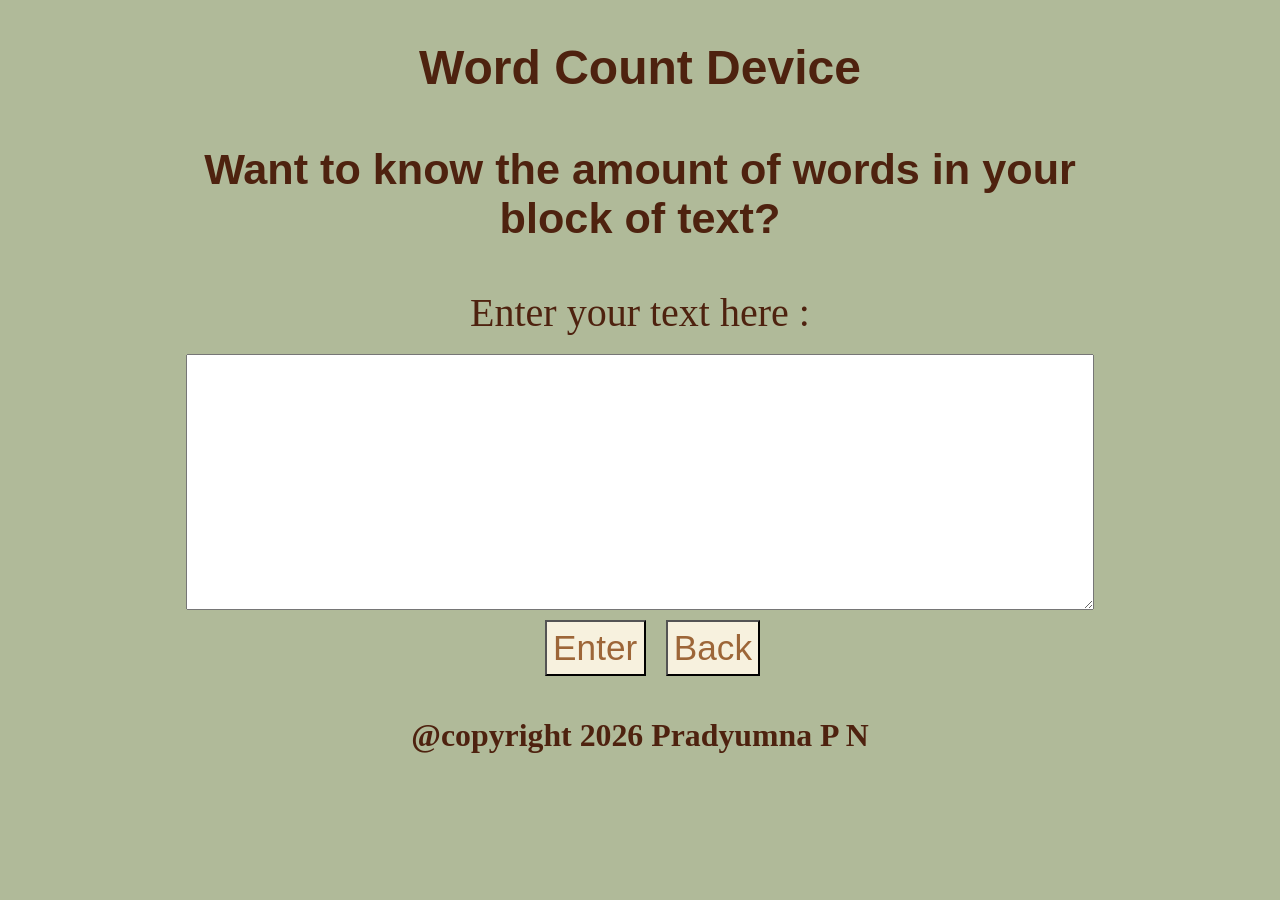
<file: index.html>
<!DOCTYPE html>
<html lang="en">
<head>
    <meta charset="UTF-8">
    <meta name="viewport" content="width=device-width, initial-scale=1.0">
    <title>Word Count Device</title>
    <link href="styles.css" rel="stylesheet">
</head>
<body>
    <header>
        <h1 class="heading">Word Count Device</h1>
        <h2 class="text1">Want to know the amount of words in your block of text?</h2>
    </header>
    <main>
        <label for="words">Enter your text here :</label>
        <textarea id="words"></textarea>
        <div>
            <button class="colour" id="Enter">Enter</button>
            <button class="colour" id="Back">Back</button>
        </div>
        <p id="display1"></p>
        <p id="display2"></p>
        <p id="display3"></p>
        <p id="display4"></p>
    </main>
    <footer>
        <h3>@copyright 2026 Pradyumna P N</h3>
    </footer>
    <script src="https://ajax.googleapis.com/ajax/libs/jquery/3.7.1/jquery.min.js"></script>
    <script src="index.js" charset="utf-8"></script>
</body>
</html>
</file>
<file: styles.css>
body{
    background-color: #B0BA99;
    display: grid;
    grid-template-columns: 0.2fr 1fr 0.2fr;
    grid-template-rows: auto auto auto;
    color: #4E220F;
}
textarea{
    width: 100%;
    height: 250px;
}
label{
    font-size: 1.65rem;
    font-family: serif;
    margin-bottom: 2%;
   
}
header{
    font-family: sans-serif;
    display: flex;
    flex-direction: column;
    text-align: center;
    align-items: center;
    grid-area: 1 / 2 / 2 / 3;
}
.heading{
    font-size: 2.5rem;
}
.text1{
    font-size: 1.9rem;
    margin-top: 2%;
    margin-bottom: 5%;
}
main{
    display: flex;
    flex-direction: column;
    align-items: center;
    grid-area: 2 / 2 / 3 / 3;
    text-align: center;
    max-width: 100%;
}
.colour{
    background-color: #F7F1DE;
    color: #9D6638;
    padding: 5px;
    margin: 10px;
    font-size: 1.25rem;
}
div{
    display: inline;
}
p{
    font-size: 1.25rem;
    font-family: serif;
}
footer{
    grid-area: 3 / 2 / 4 / 3;
    display: flex;
    flex-direction: column;
    align-items: center;
    text-align: center;
    font-size: 1.3rem;
}
p:empty{
    display: none;
}
@media (max-width: 430px){
    body{
        display: grid;
        grid-template-columns: 1fr;
        grid-template-rows: auto auto auto;
        margin: 2%;
    }
    .heading{
        font-size: 2rem;
    }
    .text1{
        font-size: 1.5rem;
    }
    header{
        grid-area: 1 / 1 / 2 / 2;
    }
    main{
        grid-area: 2 / 1 / 3 / 2;
    }
    label{
        font-size: 1.3rem;
        margin-bottom: 5%;
    }
    textarea{
        width: 90%;
        height: 160px;
    }
    .colour{
        font-size: 0.9rem;
    }
    p{
        font-size: 1rem;
    }
    p:empty{
        display: none;
    }
    footer{
        font-size: 1rem;
        grid-area: 3 / 1 / 4 / 2;
    }
}
@media (min-width : 1024px) {
    .heading{
        font-size: 3rem;
    }
    .text1{
        font-size: 2.7rem;
    }
    .colour{
        font-size: 2.2rem;
        padding: 3%;
    }
    div{
        display: flex;
        flex-direction: row;
    }
    label{
        font-size: 2.5rem;
    }
    textarea{
        width: 100%;
        height: 250px;
    }
    p{
        font-size: 2rem;
    }
    p:empty{
        display: none;
    }
    footer{
        font-size: 1.7rem;
    }
}
</file>
